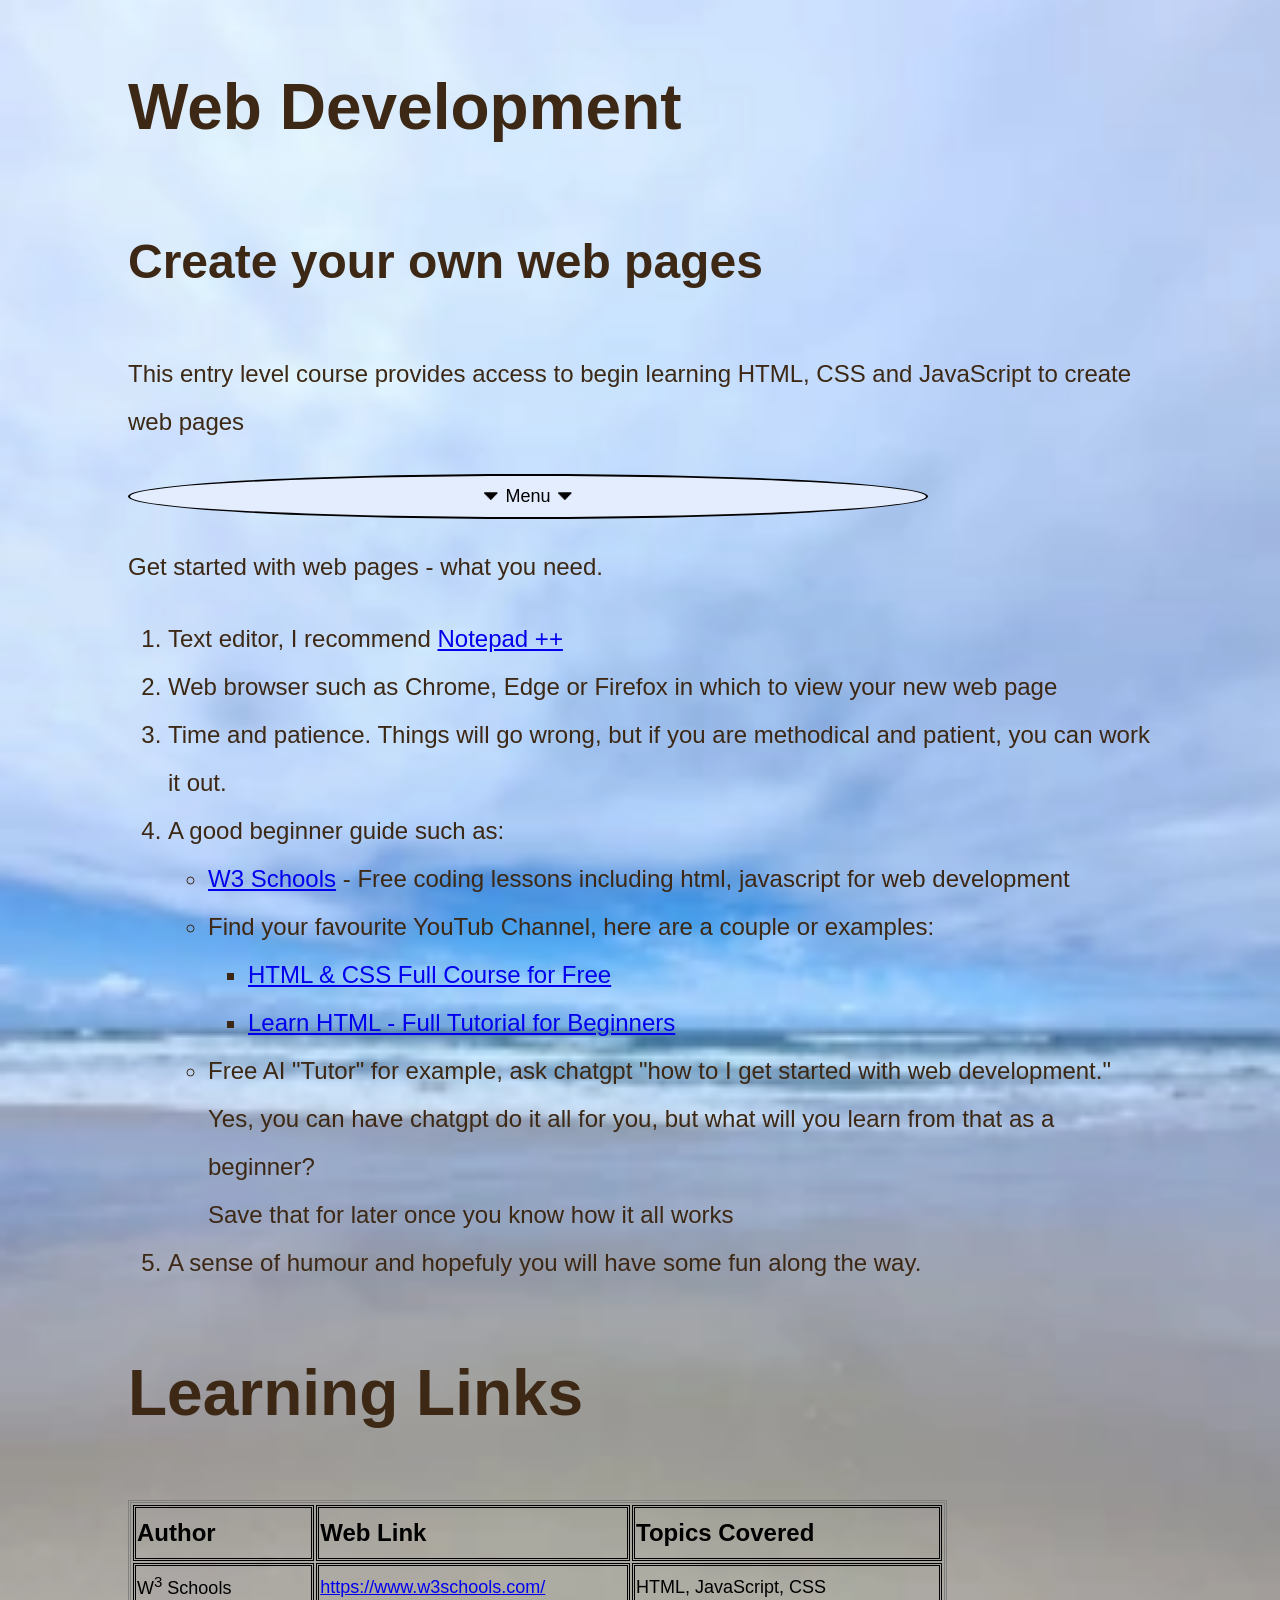
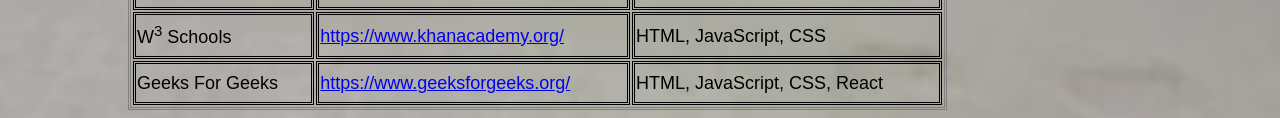
<file: index.html>
<!doctype html>
<html>
	<head>
		<link rel="stylesheet" href="css/style.css">
		<title>Web Development for newbies</title>
	</head>
	<body>
	<h1>Web Development</h1>
	<h2>Create your own web pages</h2>
	
	<p>This entry level course provides access to begin learning HTML, CSS and JavaScript to create web pages</p>
	
	<div class="dropdown"> <!-- Contents of the dropdown menu -->
    	<button id="dropdownButton"><b>&#9207</b> Menu <b>&#9207</b></button>
		    <div id="dropdownContent" class="dropdown-content">
		    <a href="index.html">Home</a>
		    <a href="about.html">About</a>
		    <a href="style_sheets.html">Style sheets for web pages</a>
	    </div>
    </div> 	

	<script src="js/myJavaScript.js"></script>

	<p>
		Get started with web pages - what you need.

		<ol>
			<li>Text editor, I recommend <a href="https://notepad-plus-plus.org/" target="_blank">Notepad ++</a></li>
			<li>Web browser such as Chrome, Edge or Firefox in which to view your new web page</li>
			<li>Time and patience. Things will go wrong, but if you are methodical and patient, you can work it out.</li>
			<li>A good beginner guide such as:</li>
				<ul>
					<li><a href="https://www.w3schools.com/" target="_blank">W3 Schools</a> - Free coding lessons including html, javascript for web development</li>
					<li>Find your favourite YouTub Channel, here are a couple or examples:</li>
						<ul>
							<li><a href="https://www.youtube.com/watch?v=HGTJBPNC-Gw" target="_blank">HTML & CSS Full Course for Free</a></li>
							<li><a href="https://www.youtube.com/watch?v=kUMe1FH4CHE" target="_blank">Learn HTML - Full Tutorial for Beginners</a></li>
						</ul>
					<li>Free AI "Tutor" for example, ask chatgpt "how to I get started with web development." <br>
						Yes, you can have chatgpt do it all for you, but what will you learn from that as a beginner?<br> 
						Save that for later once you know how it all works
					</li>
				</ul>
			<li>A sense of humour and hopefuly you will have some fun along the way.</li>
			</ol>
	</p>


    <h1>Learning Links</h1>
	<table>
		<tr>
			<th>
				Author
			</th>
			<th>
				Web Link
			</th>		
			<th>
				Topics Covered
			</th>					
		</tr>
		<tr>
			<td>
				W<sup>3</sup> Schools
			</td>
			<td>
				<a href="https://www.w3schools.com/" target="_blank">https://www.w3schools.com/</a>
			</td>			
			<td>
				HTML, JavaScript, CSS
			</td>
		</tr>
		<tr>
			<td>
				W<sup>3</sup> Schools
			</td>
			<td>
				<a href="https://www.khanacademy.org/" target="_blank">https://www.khanacademy.org/</a>
			</td>			
			<td>
				HTML, JavaScript, CSS
			</td>
		</tr>
		<tr>
			<td>
				Geeks For Geeks
			</td>
			<td>
				<a href="https://www.geeksforgeeks.org/" target="_blank">https://www.geeksforgeeks.org/</a>
			</td>			
			<td>
				HTML, JavaScript, CSS, React
			</td>
		</tr>			
	</table>
  </body>
</html>
</file>
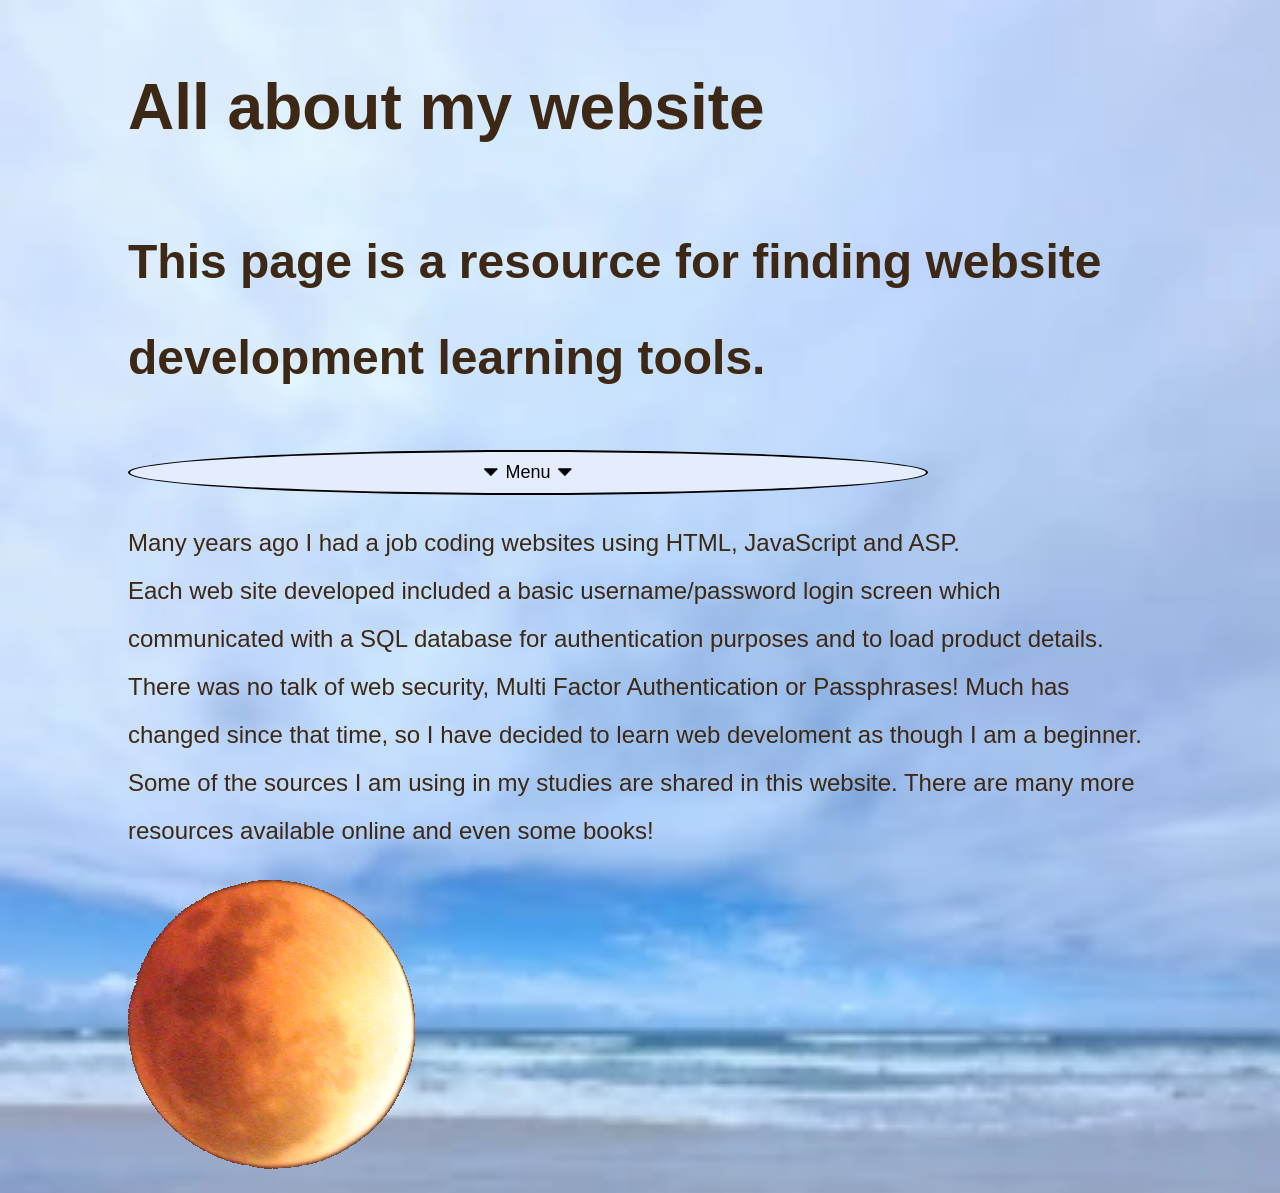
<file: about.html>
<!doctype html>
<html>
	<head>
		<link rel="stylesheet" href="css/style.css">		
		<title>Surviving Cert III IT for newbies</title>
	</head>


	<body>
		<h1>All about my website</h1>
		<h2>This page is a resource for finding website development learning tools.</h2>
		
		<div class="dropdown"> <!-- Contents of the dropdown menu -->
	    	<button id="dropdownButton"><b>&#9207</b> Menu <b>&#9207</b></button>
		    	<div id="dropdownContent" class="dropdown-content">
		    	<a href="index.html">Home</a>
		    	<a href="about.html">About</a>
		    	<a href="style_sheets.html">Style sheets for web pages</a>
	    	</div>
    	</div> 	

		<script src="js/myJavaScript.js"></script>

    	<p>
			Many years ago I had a job coding websites using HTML, JavaScript and ASP. <br>
			Each web site developed included a basic username/password login screen which communicated with a SQL database for authentication purposes and to load product details.<br>
			There was no talk of web security, Multi Factor Authentication or Passphrases! 
			Much has changed since that time, so I have decided to learn web develoment as though I am a beginner.<br>
			Some of the sources I am using in my studies are shared in this website. There are many more resources available online and even some books!
		</p>


		<img src="images/NewMoon.png" alt="A picture of a new moon">

	
		
	</body>
</html>
</file>
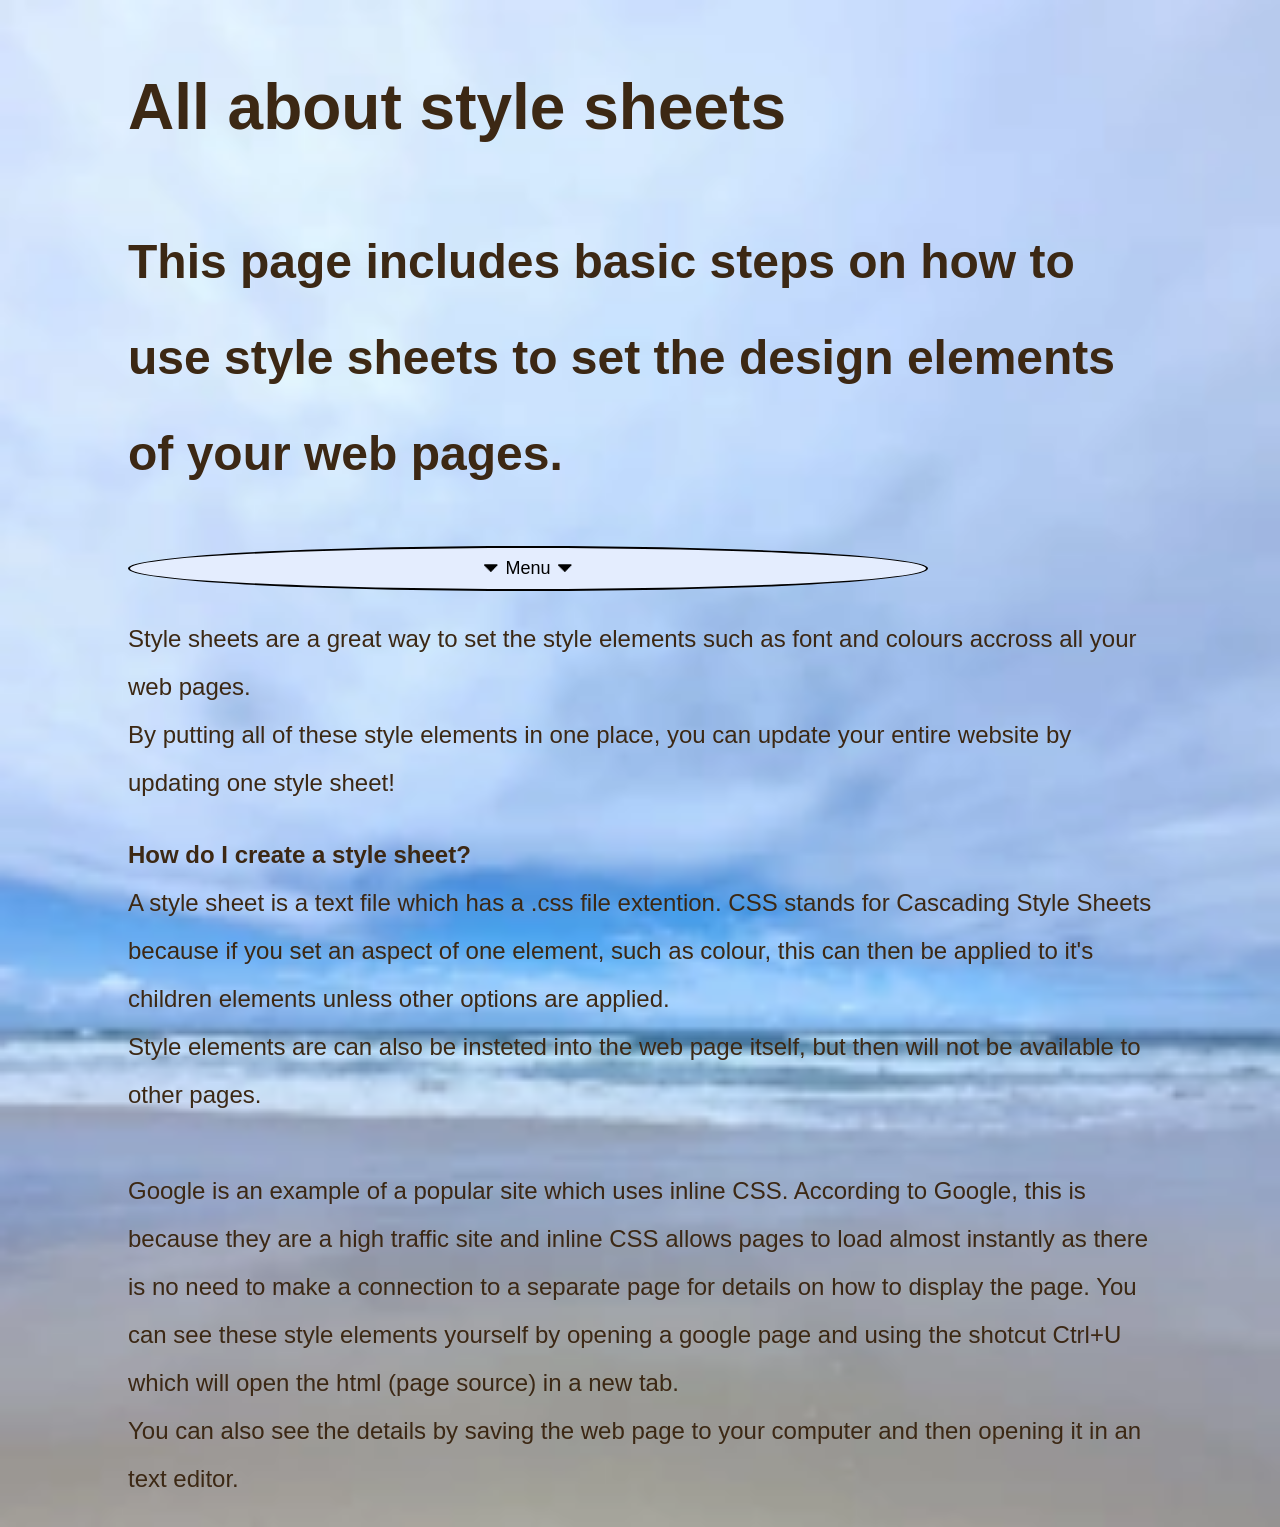
<file: style_sheets.html>
<!doctype html>
<html>
	<head>
        <link rel="stylesheet" href="css/style.css">
		<title>Web Style Sheets</title>	
	</head>
    
	<body>
	<h1>All about style sheets</h1>
	<h2>This page includes basic steps on how to use style sheets to set the design elements of your web pages.</h2>

	<div class="dropdown"> <!-- Contents of the dropdown menu -->
    	<button id="dropdownButton"><b>&#9207</b> Menu <b>&#9207</b></button>
		    <div id="dropdownContent" class="dropdown-content">
		    <a href="index.html">Home</a>
		    <a href="about.html">About</a>
		    <a href="style_sheets.html">Style sheets for web pages</a>
	    </div>
    </div> 	

	<script src="js/myJavaScript.js"></script>
	
	<p>Style sheets are a great way to set the style elements such as font and colours accross all your web pages.<br>
        By putting all of these style elements in one place, you can update your entire website by updating one style sheet!
	</p>

    <p>
    <b>How do I create a style sheet?</b><br>
    A style sheet is a text file which has a .css file extention. CSS stands for Cascading Style Sheets because if you set an aspect of one element, such as colour, this can then be applied to it's children elements unless other options are applied.<br>
    Style elements are can also be insteted into the web page itself, but then will not be available to other pages.<br><br>
    
    Google is an example of a popular site which uses inline CSS. According to Google, this is because they are a high traffic site and inline CSS allows pages to load almost instantly as there is no need to make a connection to a separate page for details on how to display the page.

    You can see these style elements yourself by opening a google page and using the shotcut Ctrl+U which will open the html (page source) in a new tab.<br>

    You can also see the details by saving the web page to your computer and then opening it in an text editor.
    </p>
	   
  </body>
</html>
</file>
<file: css/style.css>
/*
Style sheet for ICTPG302 ICTWEB304 Assessment AT3
*/
title { /* title object formating */
	color:#3c2814; 
	font-family: "Lato", sans-serif;
}

h1 {  /* Heading 1 object formating */
	color:#3c2814; 
	font-family: "Lato", sans-serif;
	text-align: Left;	
	font-size:48pt;
}

h2 { /* Heading 2 object formating */
	color:#3c2814; 
	font-family: "Lato", sans-serif;
	text-align: Left;	
	font-size:36pt;
}

p { /* Paragraph object formating */
	color:#3c2814; 
	font-family: "Lato", sans-serif;
	font-size:18pt;
	text-align: left;	
	/* border: 20px solid Tomato; */
}

body { /* Body object formating */
	background-image: url('../images/Sea.webp');
	background-repeat: no-repeat;
	background-size: cover;
	text-align: left;	
	font-size:18pt;	
	max-width: 100%;
	margin-left: 10%;
	margin-right: 10%;
	line-height: 2; /* Recommended: 1.5 times the font size */
}

li { /* List object formating */
	color:#3c2814; 
	font-family: "Lato", sans-serif;
	font-size:18pt;	
	line-height: 2; /* Recommended: 1.5 times the font size */
}

.dropdown { /* Dropdown menu formating - position */
	position: relative; /* Position */
	display: inline-block 
}

.dropdown button { /* Menu Button object formating */
	padding: 10px;
	font-size: 18px;
	cursor: pointer;
	background-color: rgb(228, 237, 254);
	border-style: solid;
	border-radius: 50%; /*square is boring, make it rounder*/
	cursor: pointer;
	width: 800px;
}

/* dropdown list content formating */
.dropdown-content { 
	display: none;
	position: relative;
	background-color: rgb(228, 237, 254);
	min-width: 360px;
	z-index: 1;
	font-family: "Lato", sans-serif;
	border-style: solid;
	border-radius: 5%; /*square is boring, make it rounder, but not as round as the button*/
}

.dropdown-content a { /* Additional dropbdown list content formating */
	padding: 12px 16px;
	text-decoration: none;
	display: block;
	color: black;
	border-color: black;
}

.dropdown-content a:hover { /* formating of items in the menu */
	background-color: lightgray;
}		

table { /* Table formatting */
	border-style: double;
	width: 80%;
}

th { /*table header formatting */
	font-family: "Lato", sans-serif;
	font-size: 24px;
	border-style: double;
}

td { /*table data (rows and columns) formatting */
	font-family: "Lato", sans-serif;
	font-size: 18px;
	border-style: double;
}
</file>
